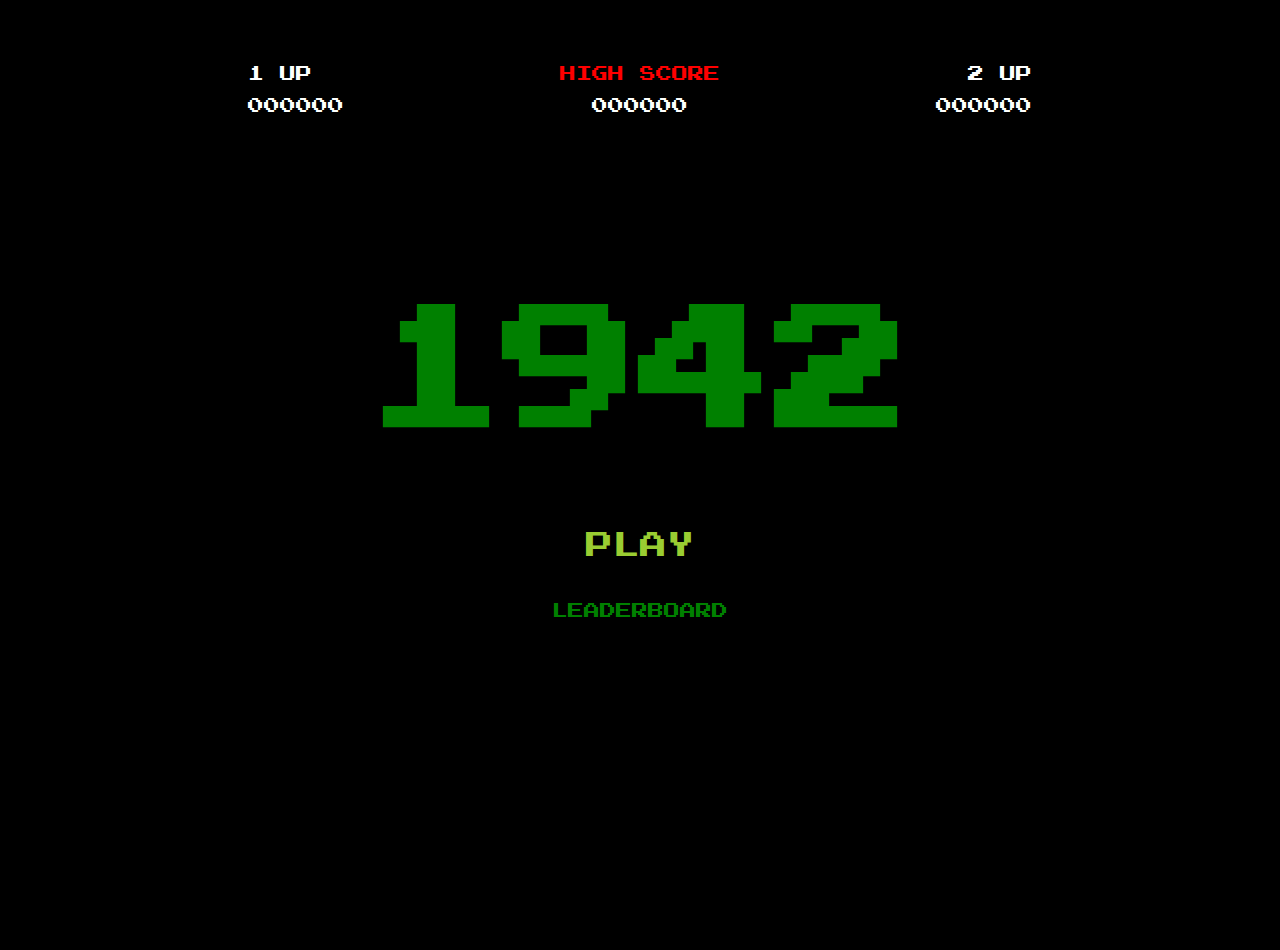
<file: 1942_game_files/index.html>
<!DOCTYPE html>
<html lang="en">
<head>
    <meta charset="UTF-8">
    <meta http-equiv="X-UA-Compatible" content="IE=edge">
    <meta name="viewport" content="width=device-width, initial-scale=1.0">
    <link rel="stylesheet" href="style.css">
    <script src="script.js" defer></script>
    <title>Battle-1942</title>
</head>
<body>

	<!-- Start Screen -->
	<div class="startScreen">
		<div class="ui">
			<p class="fancy">1 UP</p>
			<p class="highscore">HIGH SCORE</p>
			<p class="fancy">2 UP</p>
		</div>
		<div class="counter">
			<div class="text">000000</div>
			<div class="mainScore">000000</div>
			<div class="text">000000</div>
		</div>

		<h1 class="title">1942</h1>

		<footer>
			<div class="players">
				<p class="player" id="player1">PLAY</p>
			</div>
			<p class="leaderboard">LEADERBOARD</p>
		</footer>	
	</div>

	<!-- Setting Screen -->
	<div class="settingScreen">
		<h2 class="title">SETTINGS</h2><br>
		<div class="settingContent">
			<div class="sounSystem">
				<p>SOUND</p>
				<input type="range" min="0" max="100" value="50" class="slider" id="myRange">
			</div>
			<div class="musicSystem">
				<p>MUSIC</p>
				<input type="range" min="0" max="100" value="50" class="slider" id="myRange">
			</div>
			<div class="brightnessSystem">
				<p>BRIGHTNESS</p>
				<input type="range" min="0" max="100" value="50" class="slider" id="myRange">
			</div>
		</div>	
	</div>

	<!-- High Score Screen -->
	<div class="highscoreScreen">
		<!--top-bar-->
			<p class="rank">RANK</p>
			<P class="score">SCORE</P>

		<!--BOTTOM-BAR-->
			<div id="rank">
			</div>
			<p id="leaderboard"></p>
			</div>
	</div>
	
	<!-- Game screen -->
    <div class='gameScreen'>
		<div class="ui"></div>
			<div class="ui">
				<p class="fancy">1 UP</p>
				<p class="highscore">HIGH SCORE</p>
				<p class="fancy">2 UP</p>
			</div>
			<div class="counter">
				<div id="counter1">000000</div>
				<div class="mainScore">000000</div>
				<div class="text">000000</div>
			</div>
		<div id="zoom"></div>
		<div class='hero1'></div>
		<div id='enemies'></div>
		<div id='bullets'></div>	
		<div id="healthBar">
		</div>

	</div>

	<div class="gameOverScreen">
		<p class="gameover">GAMEOVER</p>
		<div class="data">
			<p class="score">SCORE:</p>
			<p class = "scoreNumber">hi1</p>
			<p class="shotdown">ENEMY SHOT:</p>
			<p class = "enemyDown">hi3</p>
			<p class="playAgain">HOME</p>
		</div>
	</div>

</body>
</html>
</file>
<file: 1942_game_files/style.css>
@font-face {
    font-family: 'press-start-2p-font';
    src: url(./../game_administrative/press-start-2p-font/PressStart2P-vaV7.ttf);
}

:root{

    --background-position-e1: -40px -35px;


}

.exploded{
    background: url('./../game_administrative/1942_pictures/1942.gif');
    background-position: -40px -35px;
    animation: exploded 0.5s steps(5) 1; 
}

@keyframes exploded{
    0%{
        background-position: -40px -35px;
    }

    100%{
        background-position: -155px -35px;
    }
}

body{
    font-family: 'press-start-2p-font', sans-serif;
    height: 100vh;
    box-sizing: border-box;
    margin: 0 auto;
    background-color: black;
    color: green;
}

.startScreen{
    height: 100vh;
    display: block;
}

.ui{
    display: flex;
    justify-content: space-evenly;
    text-align: center;
    color: white;
}   

.ui .highscore{
    color: red;
}

.counter{
    display: flex;
    justify-content: space-evenly;
    text-align: center;
    color: black;
}
.startScreen .ui{
    display: flex;
    justify-content: space-evenly;
    margin-top: 50px;
    color: white;
}

.highscore{
    color: yellowgreen;
}


.startScreen .counter{
    display: flex;
    justify-content: space-evenly;
    text-align: center;
    color: white;
}

.startScreen h1{
    text-align: center;
    margin: 15%;
    font-size: 8.5rem;
}

.startScreen footer{
    text-align: center;
}

.players{
    font-size: 1.7rem;
    display: flex;
    justify-content: space-evenly;
    margin-top: -10%;
    color: yellowgreen;
}

.player:hover{
    cursor: pointer;
    font-size: 2rem;
}

.leaderboard:hover{
    cursor: pointer;
    font-size: 1.5rem;
}

#leaderboard{
    display: flex;
    justify-content: center;
    flex-direction: column;
}

footer .copyright{
    margin-top: 12.5%;
    color: white;
}

.settingScreen{
  text-align: center;
  margin-top: 15%;
  display: none;
}

.settingContent{
    margin: 50px 155px ;
    border: 10px solid white;
    padding-bottom: 2%;
}

.slider {
    -webkit-appearance: none;
    width: 50%;
    height: 25px;
    background: #d3d3d3;
    outline: none;
    opacity: 0.7;
    -webkit-transition: .2s;
    transition: opacity .2s;
}

.slider::-moz-range-thumb {
    width: 25px;
    height: 25px;
    background: #04AA6D;
    cursor: pointer;
}

.slider::-webkit-slider-thumb {
    -webkit-appearance: none;
    appearance: none;
    width: 25px;
    height: 25px;
    background: #04AA6D;
    cursor: pointer;
}

.highscoreScreen{
    display: none;
    grid-template-columns: 1fr 1fr;
    grid-template-rows: 1fr 6fr;
    grid-column-gap: 20px;
    grid-row-gap: 20px;
    height: 100vh;
    margin: auto 50px;
}

.highscoreScreen p{
    display: flex;
    justify-content: center;
    align-items: center;
}

.scores{
    color: white;
    width: 250px;
    height: 1rem;
}

.ranks{
    display: flex;
    line-height: 33px;
}

.gameScreen{
    background: url('./../game_administrative/1942_pictures/background.jpg');
    width:100vw;
    height:100vh;
    background-repeat: no-repeat;
    background-size: cover;
    display: none;
}

.healthBar{
    background: url(https://toppng.com/uploads/preview/pixel-heart-11550717414064zsafcfv.png);
    width: 50px;
    height: 50px;
    background-size: cover;
    mix-blend-mode:multiply
}

.zoom{
    width: 2px;
    height: 180px;
    background-color: rgb(104, 103, 103);
    position: absolute;
    transform: translate(-50%, -50%);
    left: 50%;
    top: -100px;
}
.hero1{
    background: url('./../game_administrative/1942_pictures/1942.gif');
    background-position: -85px -180px;
    width:28px;
    height:28px;
    position:absolute;
    left: 0px;
    top: 0px;
    transform: translate(-50%, -50%);
}
.enemy1{
    background: url('./../game_administrative/1942_pictures/1942.gif');
    background-position: -30px -10px;
    width:28px;
    height:28px;
    position:absolute;
    display: none;
    left: 0px;
    top: -50px;
    cursor: none;
}

.bullet{
    background: url('./../game_administrative/1942_pictures/1942.gif');
    background-position: -185px -400px;
    width:18px;
    height:18px;
    position:absolute;
    display: none;
    left: 0px;
    top: 0px;
    animation: travel 6s;
    cursor: none;
}

@keyframes travel {
    0%{
        transform: translate(-50%, -50%)
    }

    100%{
        transform: translate(-50%, -5000%);
    }
}

.gameOverScreen{
    width: 700px;
    height: 450px;
    background-color: black;
    position: absolute;
    top: 50%;
    left: 50%;
    transform: translate(-50%, -50%);
    text-align: center;
    border: 2px solid white;
    display: none;
}

.gameover{
    font-size: 4rem;
    color: red
}

.data{
    display: grid;
    grid-template-columns: repeat(2, 1fr);
    grid-template-rows: auto auto;
    gap: 5px;
}

.playAgain{
    font-size: 2rem;
    column-span: 2 / 3;
    grid-column: 1/3;
}

.playAgain:hover{
    transform: scale(0.9);
    cursor: pointer
}
</file>
